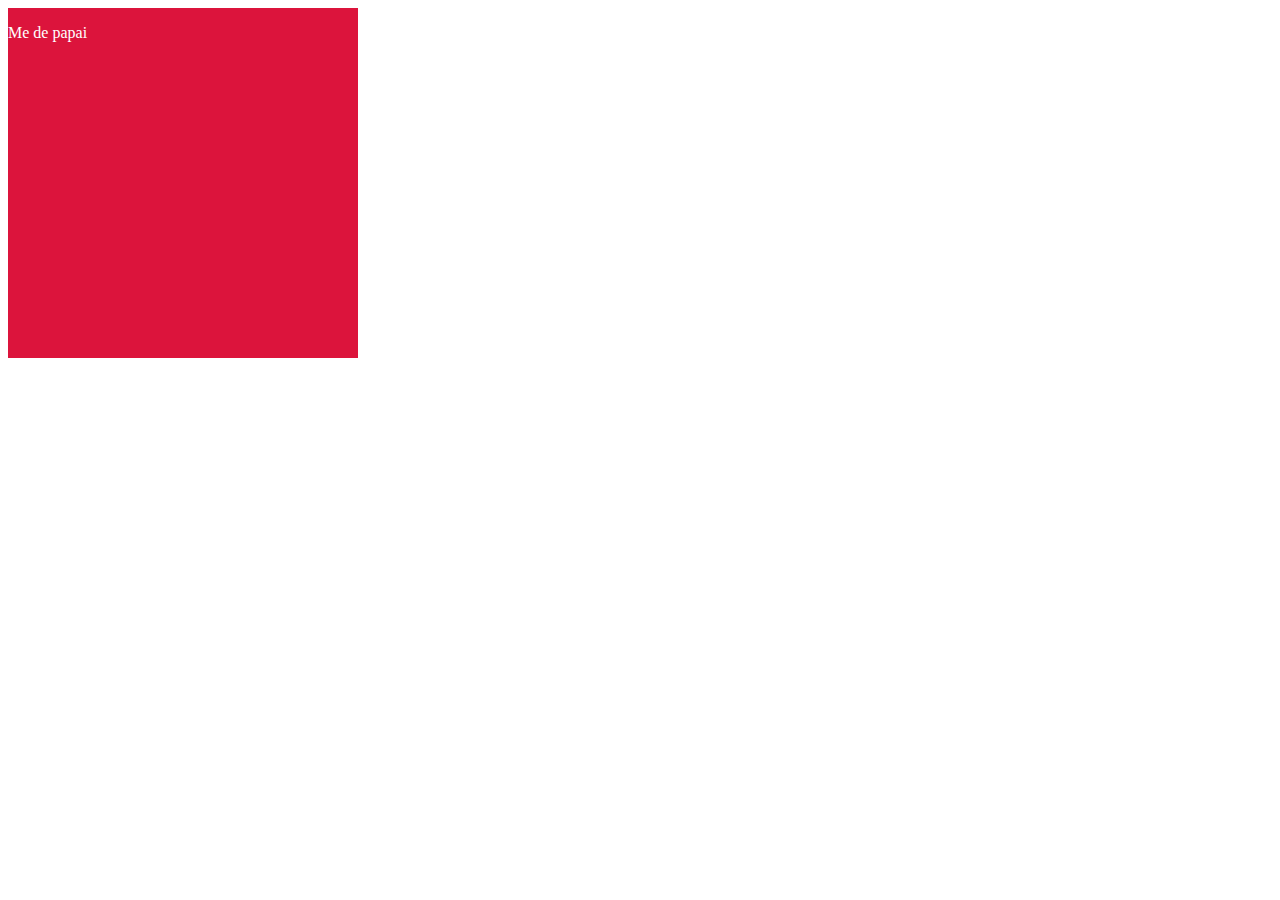
<file: teste.html>
<!DOCTYPE html>
<html lang="en">
<head>
    <meta charset="UTF-8">
    <meta http-equiv="X-UA-Compatible" content="IE=edge">
    <meta name="viewport" content="width=device-width, initial-scale=1.0">
    <title>flip</title>
    <link rel="stylesheet" href="style1.css">

</head>
<body>
    <div id="container">

        <div id="carta">

            <div id="frente">
                <p>Me de papai</p>
            </div>

            <div id="atras">
                iajsndkdlpfpfpf
            </div>

        </div>
        
    </div>
</body>
</html>
</file>
<file: style1.css>
#container
{
    position: relative;
    width: 350px;
    height: 350px;
}

#carta
{
    position: absolute;
    width: 100%;
    height: 100%;

    transform-style: preserve-3d;

    transition: all 0.5s ease;
}


#frente
{
    position: absolute;
    width: 100%;
    height: 100%;

    backface-visibility: hidden;
    background-color: crimson;
    color: white;


}

#atras
{
    position: absolute;
    width: 100%;
    height: 100%;

    backface-visibility: hidden;
    background-color: gold;
    color: orange;
    transform: rotateY(180deg);
}

#container:hover #carta
{
    transform: rotateY(180deg);
}
</file>
